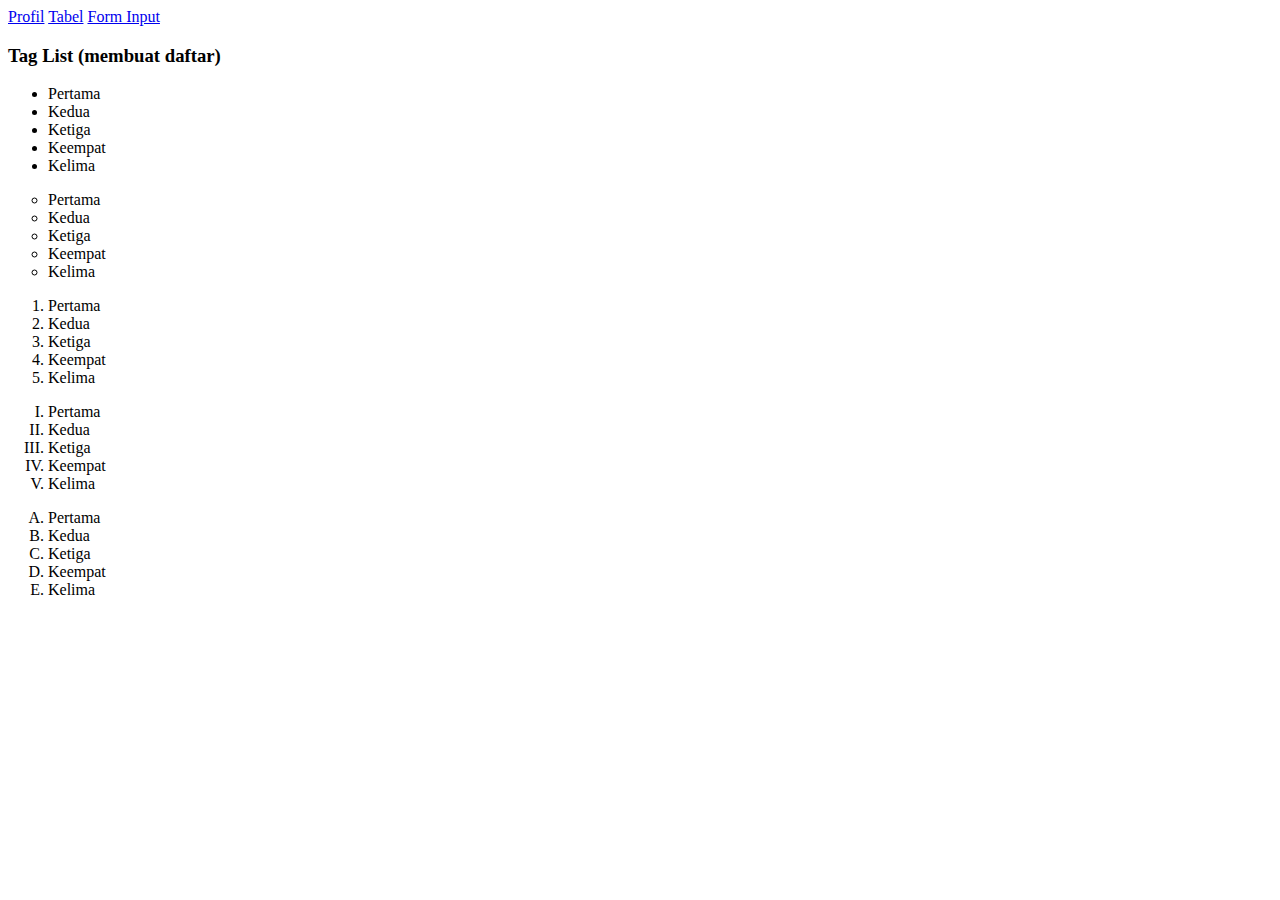
<file: Pertemuan 2/index.html>
<html>
	<head>
		<title>Belajar Tag Dasar HTML</title>
	</head>
	<body>
		<!-- Membuat Link -->
		<a href="profile.html">Profil</a>
		<a href="table.html">Tabel</a>
		<a href="form-input.html">Form Input</a>
		<br>
		<h3>Tag List (membuat daftar)</h3>
		<ul>
			<li>Pertama</li>
			<li>Kedua</li>
			<li>Ketiga</li>
			<li>Keempat</li>
			<li>Kelima</li>
		</ul>
		<ul type="circle">
			<li>Pertama</li>
			<li>Kedua</li>
			<li>Ketiga</li>
			<li>Keempat</li>
			<li>Kelima</li>
		</ul>
		<ol>
			<li>Pertama</li>
			<li>Kedua</li>
			<li>Ketiga</li>
			<li>Keempat</li>
			<li>Kelima</li>
		</ol>
		<ol type="I">
			<li>Pertama</li>
			<li>Kedua</li>
			<li>Ketiga</li>
			<li>Keempat</li>
			<li>Kelima</li>
		</ol>
		<ol type="A">
			<li>Pertama</li>
			<li>Kedua</li>
			<li>Ketiga</li>
			<li>Keempat</li>
			<li>Kelima</li>
		</ol>
	</body>
</html>
</file>
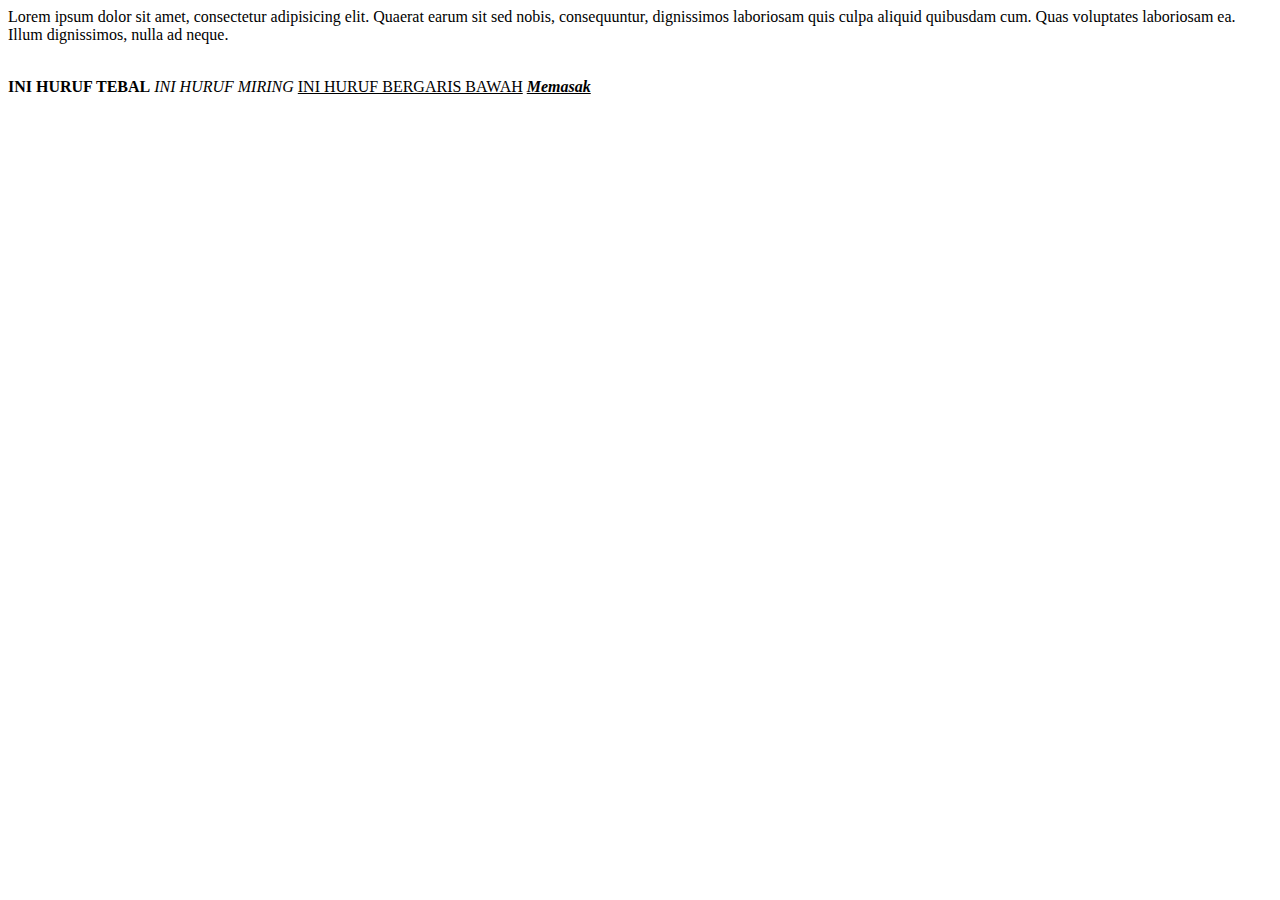
<file: Pertemuan 1/Latihan_dasar.html>
<html>
<head>
	<title>Latihan Dasar HTML</title>
</head>
<body>
	<p>
		Lorem ipsum dolor sit amet, consectetur adipisicing elit. Quaerat earum sit sed nobis, consequuntur, dignissimos laboriosam quis culpa aliquid quibusdam cum. Quas voluptates laboriosam ea. Illum dignissimos, nulla ad neque.
	</p>
	<br>
	<b>INI HURUF TEBAL</b>
	<i>INI HURUF MIRING</i>
	<u>INI HURUF BERGARIS BAWAH</u>
	<i><b><u> Memasak </u></b></i>
</body>
</html>
</file>
